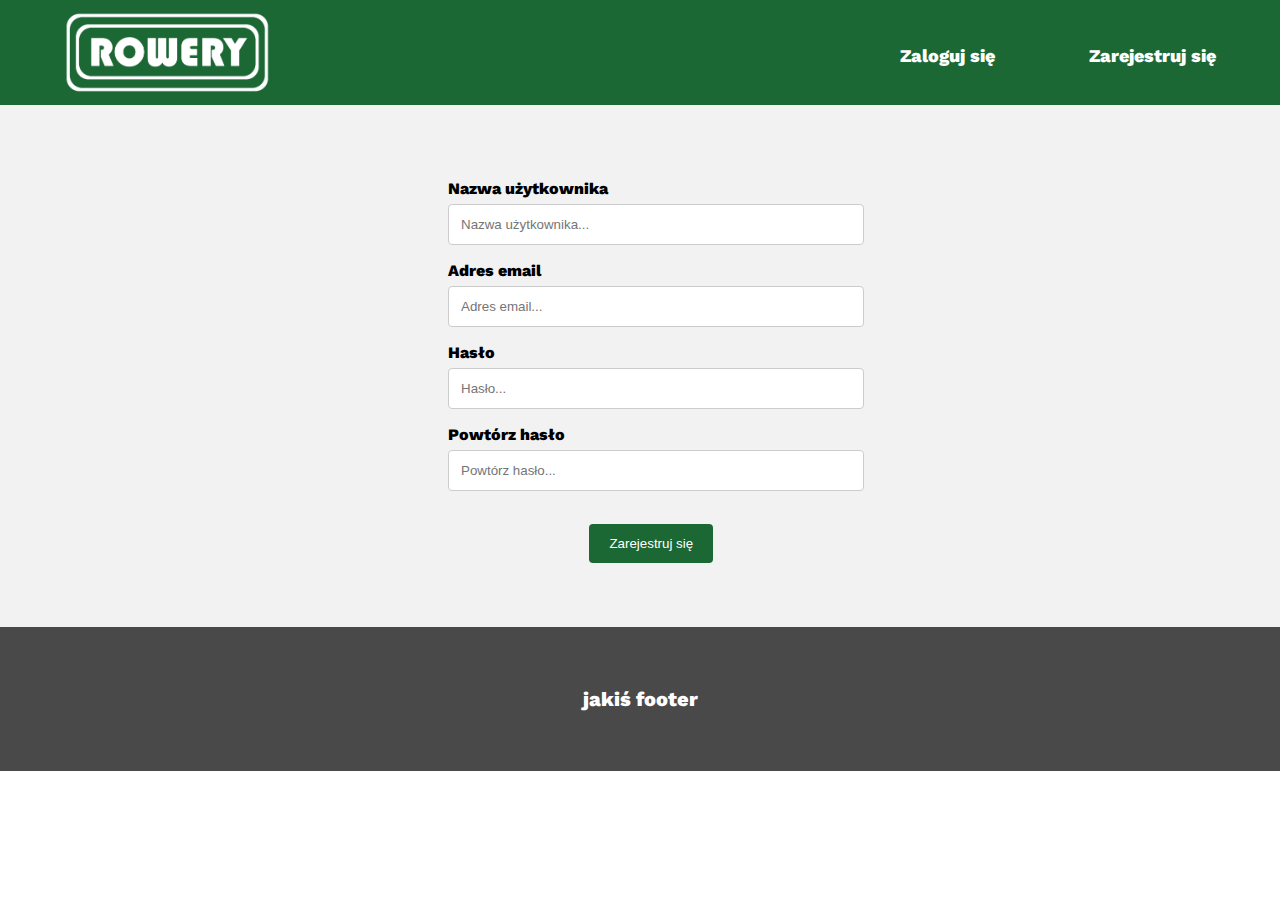
<file: Rowery/templates/register.html>
<!DOCTYPE html>

<html lang="pl-PL">
<head>
<meta charset="utf-8" />
<link rel="stylesheet" href="../static/style.css" type="text/css"/>
<title>Rowery</title>
</head>
	<body>
			<header>
					<div id="headContainer">
						<a href="index.html"><img src="../assets/logoRowery.png" alt="logo" id="logo"/></a>
						<nav>
							<ul>
								<li><a href="login">Zaloguj się</a></li>
								<li><a href="register">Zarejestruj się</a></li>
							</ul>
						</nav>
					</div>
				</header>
				<div id="regFormContainer">
						<form method="POST"  action="">
					
							<label for="login">Nazwa użytkownika</label><br />
							<input type="text" id="login" name="Login" placeholder="Nazwa użytkownika..."><br />
					
							<label for="email">Adres email</label><br />
							<input type="text" id="email" name="email" placeholder="Adres email..."><br />

							<label for="password">Hasło</label><br />
							<input type="password" id="password" name="password" placeholder="Hasło..."><br />

							<label for="confirm_password">Powtórz hasło</label><br />
							<input type="password" id="confirm_password" name="confirm_password" placeholder="Powtórz hasło..."><br />
					
							<input type="submit" value="Zarejestruj się">
					
						</form>
				</div>
      <footer>
				<p class="stopka">jakiś footer</p>
      </footer>
      <script type="text/javascript" src=""></script>
    </body>
</html>
</file>
<file: Rowery/static/style.css>
@import url('https://fonts.googleapis.com/css?family=Work+Sans:400,600');

body {
	margin: 0px;
	background: #ffffff;
	font-family: 'Work Sans', sans-serif;
	font-weight: 800;
}

#headContainer {
    width: 90%;
    margin: 0 auto;
}

header {
    background: #1c6835;
    position: fixed;
    top: 0%;
    width: 100%;
    z-index: 10;
}

header::after {
    content: '';
    display: table;
    clear: both;
}

#logo {
    width: 18%;
    float: left;
    margin-bottom: 10px;
    margin-top: 10px;
}

nav {
    float: right;
}

nav ul {
    list-style: none;
    margin: 0;
    padding: 0;
}

nav li {
    margin-top: 45px;
    display: inline-block;
    margin-left: 90px;
    position: relative;
    padding-bottom: 10px;

}

nav a {
    font-size: 18px;
    text-decoration: none;
    color: #ffffff;
}

nav a::before {
    content: '';
    display: block;
    height: 3px;
    background-color: #ffffff;
    position: absolute;
    bottom: 0;
    width: 0%;
    transition: all ease-in-out 250ms;
}

nav a:hover::before {
    width: 100%;
}

#banner {
    top: 50px;
    position: fixed;
    background: #fdfdfd;
    height: 450px;
    width: 100%;
}

#bannerImg {
    width: 100%;
}

#content {
  width:100%;
  position: relative;
  margin: 590px auto;
  margin-bottom: 0px;
  background: #f2f2f2
}

.categoryRow {

  margin-left: auto;
  margin-right: auto;
	text-align: center;
  padding-bottom: 10%;

}

.catLeftContainer {
		position: relative;
		display: inline-block;
    width: 480px;
		height: 400px;
		margin-right: 5%;
}

.catRightContainer {
		position: relative;
		display: inline-block;
    width: 480px;
		height: 400px;

}


.catImageleft {
	opacity: 1;
	display: block;
	width: 100%;
	height: auto;
	transition: .5s ease;
  backface-visibility: hidden;

}


.catImageright {
	opacity: 1;
	display: block;
	width: 100%;
	height: auto;
	transition: .5s ease;
  backface-visibility: hidden;

}


.middle {
  transition: .5s ease;
  opacity: 0;
  position: absolute;
  top: 50%;
  left: 50%;
  transform: translate(-50%, -50%);
  -ms-transform: translate(-50%, -50%);
  text-align: center;
}

.catLeftContainer:hover .catImageleft {
  opacity: 0.3;
}

.catRightContainer:hover .catImageright {
  opacity: 0.3;
}

.catLeftContainer:hover .middle {
  opacity: 1;
}

.catRightContainer:hover .middle {
  opacity: 1;
}

.text {
  color: black;
  font-size: 50px;
}


footer {
	width:100%;
  background-color:#494949;
  position: relative;
  padding:40px 0px;
  left:0px;
  bottom:0px;
}

.stopka{
	font-family:"Work Sans", sans-serif;
	font-size:20px;
	color:#ffffff;
	text-align:center;
}

input[type=text], input[type=password], select, textarea {
  width: 50%; 
  padding: 12px; 
  border: 1px solid #ccc; 
  border-radius: 4px; 
  box-sizing: border-box; 
  margin-top: 6px; 
  margin-bottom: 16px; 
  resize: vertical 
}


input[type=submit] {
  background-color: #1c6835;
  color: white;
  padding: 12px 20px;
  border: none;
  border-radius: 4px;
  cursor: pointer;
  margin-top: 2%;
  margin-left: 17%;
}


input[type=submit]:hover {
  background-color: #368851;
}


#regFormContainer {
  
  background-color: #f2f2f2;
  padding-left: 35%;
  margin-top: 8%;
  padding-top: 6%;
  padding-bottom: 5%;
}
</file>
